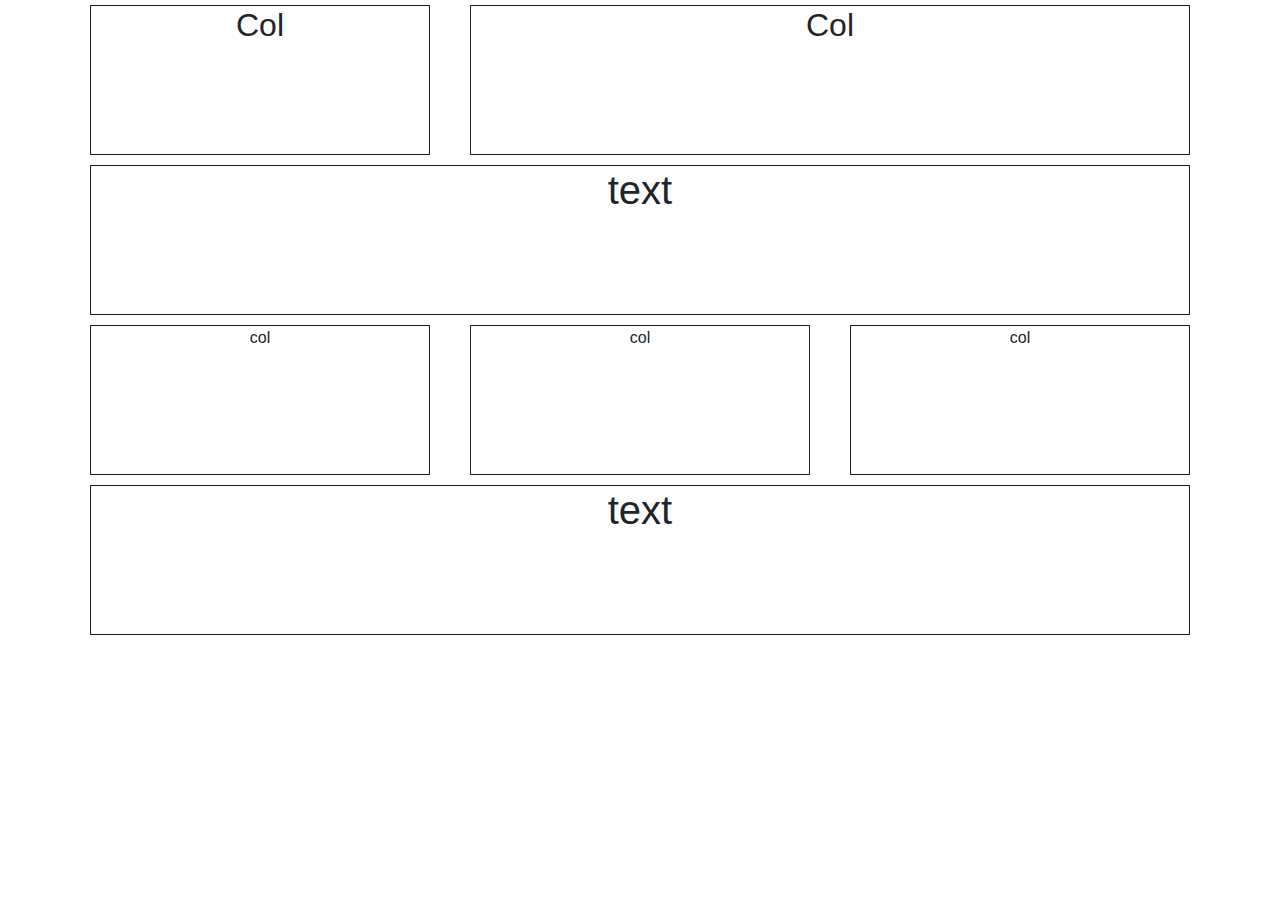
<file: index.html>
<!DOCTYPE html>
<html lang="en">
<head>
	<meta charset="UTF-8">
	<meta name="viewport" content="width=device-width, initial-scale=1.0">
	<meta http-equiv="X-UA-Compatible" content="ie-edge">
	<title></title>

	<!-- Bootstrap -->
	<link rel="stylesheet" href="https://stackpath.bootstrapcdn.com/bootstrap/4.3.1/css/bootstrap.min.css" integrity="sha384-ggOyR0iXCbMQv3Xipma34MD+dH/1fQ784/j6cY/iJTQUOhcWr7x9JvoRxT2MZw1T" crossorigin="anonymous">

	<!-- CSS -->
	<link rel="stylesheet" type="text/css" href="css/style.css">
</head>
<body>

	<div class="container">
		<div class="row">
			<div class="col-sm-12 col-md-4">
				<div class="col-content">
					<h2>Col</h2>
				</div>
			</div>
			<div class="col-sm-12 col-md-8">
				<div class="col-content">
					<h2>Col</h2>
				</div>
			</div>
		</div>
		<div class="row">
			<div class="col-md-12">
				<div class="col-content">
					<h1>text</h1>
				</div>
			</div>
		</div>
		<div class="row">
			<div class="col-sm-12 col-md-4">
				<div class="col-content">
					<p>col</p>
				</div>
			</div>
			<div class="col-sm-12 col-md-4">
				<div class="col-content">
					<p>col</p>
				</div>
			</div>
			<div class="col-sm-12 col-md-4">
				<div class="col-content">
					<p>col</p>
				</div>
			</div>
		</div>
		<div class="row">
			<div class="col-md-12">
				<div class="col-content">
					<h1>text</h1>
				</div>
			</div>
		</div>
	</div>

	<script src="https://code.jquery.com/jquery-3.3.1.slim.min.js" integrity="sha384-q8i/X+965DzO0rT7abK41JStQIAqVgRVzpbzo5smXKp4YfRvH+8abtTE1Pi6jizo" crossorigin="anonymous"></script>
	<script src="https://cdnjs.cloudflare.com/ajax/libs/popper.js/1.14.7/umd/popper.min.js" integrity="sha384-UO2eT0CpHqdSJQ6hJty5KVphtPhzWj9WO1clHTMGa3JDZwrnQq4sF86dIHNDz0W1" crossorigin="anonymous"></script>
	<script src="https://stackpath.bootstrapcdn.com/bootstrap/4.3.1/js/bootstrap.min.js" integrity="sha384-JjSmVgyd0p3pXB1rRibZUAYoIIy6OrQ6VrjIEaFf/nJGzIxFDsf4x0xIM+B07jRM" crossorigin="anonymous"></script>
</body>

</html>
</file>
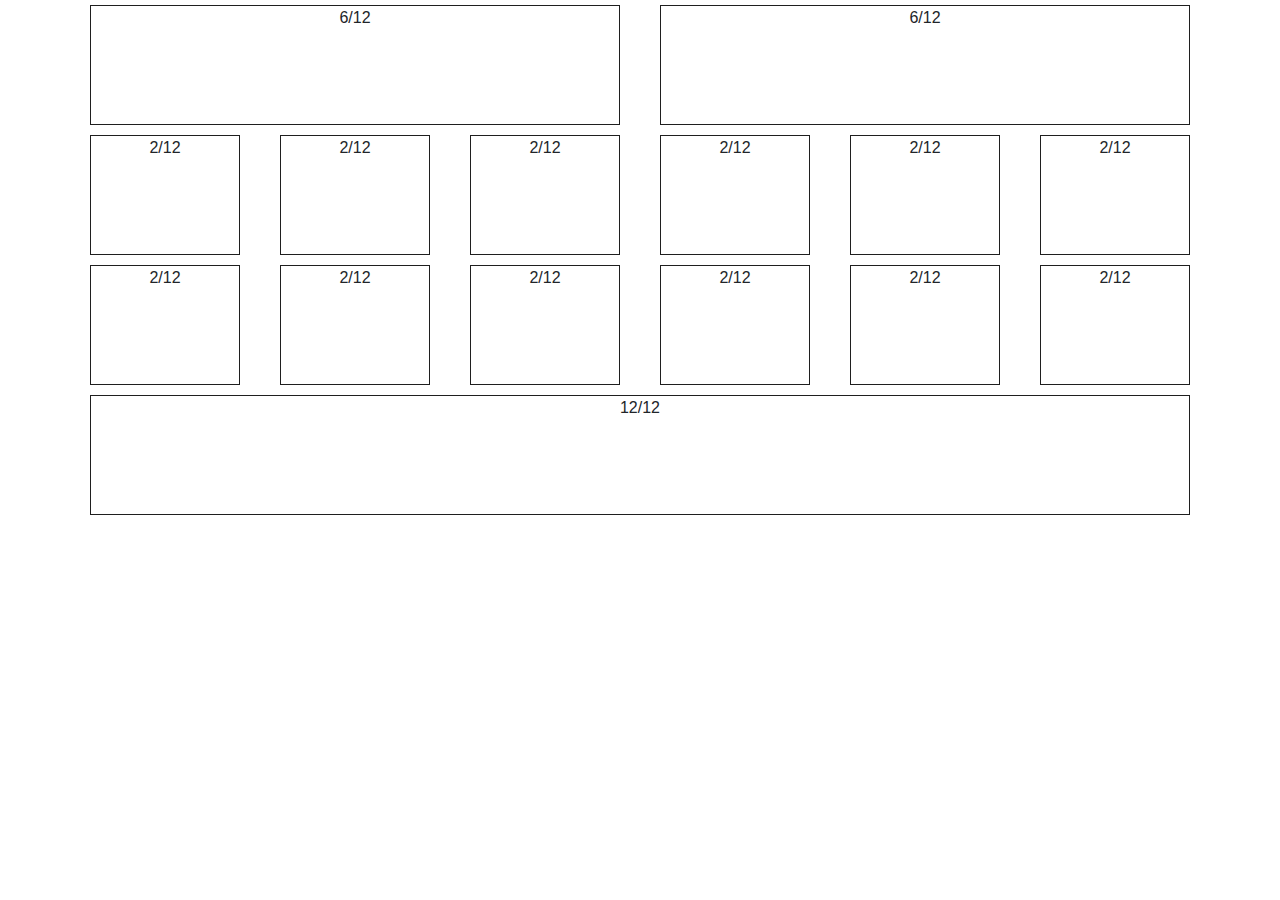
<file: index2.html>
<!DOCTYPE html>
<html lang="en">
<head>
	<meta charset="UTF-8">
	<meta name="viewport" content="width=device-width, initial-scale=1.0">
	<meta http-equiv="X-UA-Compatible" content="ie-edge">
	<title></title>

	<!-- Bootstrap -->
	<link rel="stylesheet" href="https://stackpath.bootstrapcdn.com/bootstrap/4.3.1/css/bootstrap.min.css" integrity="sha384-ggOyR0iXCbMQv3Xipma34MD+dH/1fQ784/j6cY/iJTQUOhcWr7x9JvoRxT2MZw1T" crossorigin="anonymous">

	<!-- CSS -->
	<link rel="stylesheet" type="text/css" href="css/style2.css">
</head>
<body>

	<div class="container">
		<div class="row">
			<div class="col-sm-12 col-md-6">
				<div class="col-content">
					<p>6/12</p>
				</div>
			</div>
			<div class="col-sm-12 col-md-6">
				<div class="col-content">
					<p>6/12</p>
				</div>
			</div>
		</div>
		<div class="row">
			<div class="col-sm-6 col-md-2">
				<div class="col-content">
					<p>2/12</p>
				</div>
			</div>
			<div class="col-sm-6 col-md-2">
				<div class="col-content">
					<p>2/12</p>
				</div>
			</div>
			<div class="col-sm-6 col-md-2">
				<div class="col-content">
					<p>2/12</p>
				</div>
			</div>
			<div class="col-sm-6 col-md-2">
				<div class="col-content">
					<p>2/12</p>
				</div>
			</div>
			<div class="col-sm-6 col-md-2">
				<div class="col-content">
					<p>2/12</p>
				</div>
			</div>
			<div class="col-sm-6 col-md-2">
				<div class="col-content">
					<p>2/12</p>
				</div>
			</div>
		</div>
		<div class="row">
			<div class="col-sm-6 col-md-2">
				<div class="col-content">
					<p>2/12</p>
				</div>
			</div>
			<div class="col-sm-6 col-md-2">
				<div class="col-content">
					<p>2/12</p>
				</div>
			</div>
			<div class="col-sm-6 col-md-2">
				<div class="col-content">
					<p>2/12</p>
				</div>
			</div>
			<div class="col-sm-6 col-md-2">
				<div class="col-content">
					<p>2/12</p>
				</div>
			</div>
			<div class="col-sm-6 col-md-2">
				<div class="col-content">
					<p>2/12</p>
				</div>
			</div>
			<div class="col-sm-6 col-md-2">
				<div class="col-content">
					<p>2/12</p>
				</div>
			</div>
		</div>
		<div class="row">
			<div class="col-sm-12">
				<div class="col-content">
					<p>12/12</p>
				</div>
			</div>
		</div>
	</div>

	<script src="https://code.jquery.com/jquery-3.3.1.slim.min.js" integrity="sha384-q8i/X+965DzO0rT7abK41JStQIAqVgRVzpbzo5smXKp4YfRvH+8abtTE1Pi6jizo" crossorigin="anonymous"></script>
	<script src="https://cdnjs.cloudflare.com/ajax/libs/popper.js/1.14.7/umd/popper.min.js" integrity="sha384-UO2eT0CpHqdSJQ6hJty5KVphtPhzWj9WO1clHTMGa3JDZwrnQq4sF86dIHNDz0W1" crossorigin="anonymous"></script>
	<script src="https://stackpath.bootstrapcdn.com/bootstrap/4.3.1/js/bootstrap.min.js" integrity="sha384-JjSmVgyd0p3pXB1rRibZUAYoIIy6OrQ6VrjIEaFf/nJGzIxFDsf4x0xIM+B07jRM" crossorigin="anonymous"></script>
</body>

</html>
</file>
<file: css/style.css>
.col-* {
    padding: 5px;;
}


.col-content {
    margin: 5px;
    border: 1px solid #1f1f1f;
    min-height: 150px;
    text-align: center;
}
</file>
<file: css/style2.css>
.col-* {
    padding: 5px;;
}

.col-content {
    margin: 5px;
    border: 1px solid #1f1f1f;
    min-height: 120px;
    text-align: center;
}
</file>
